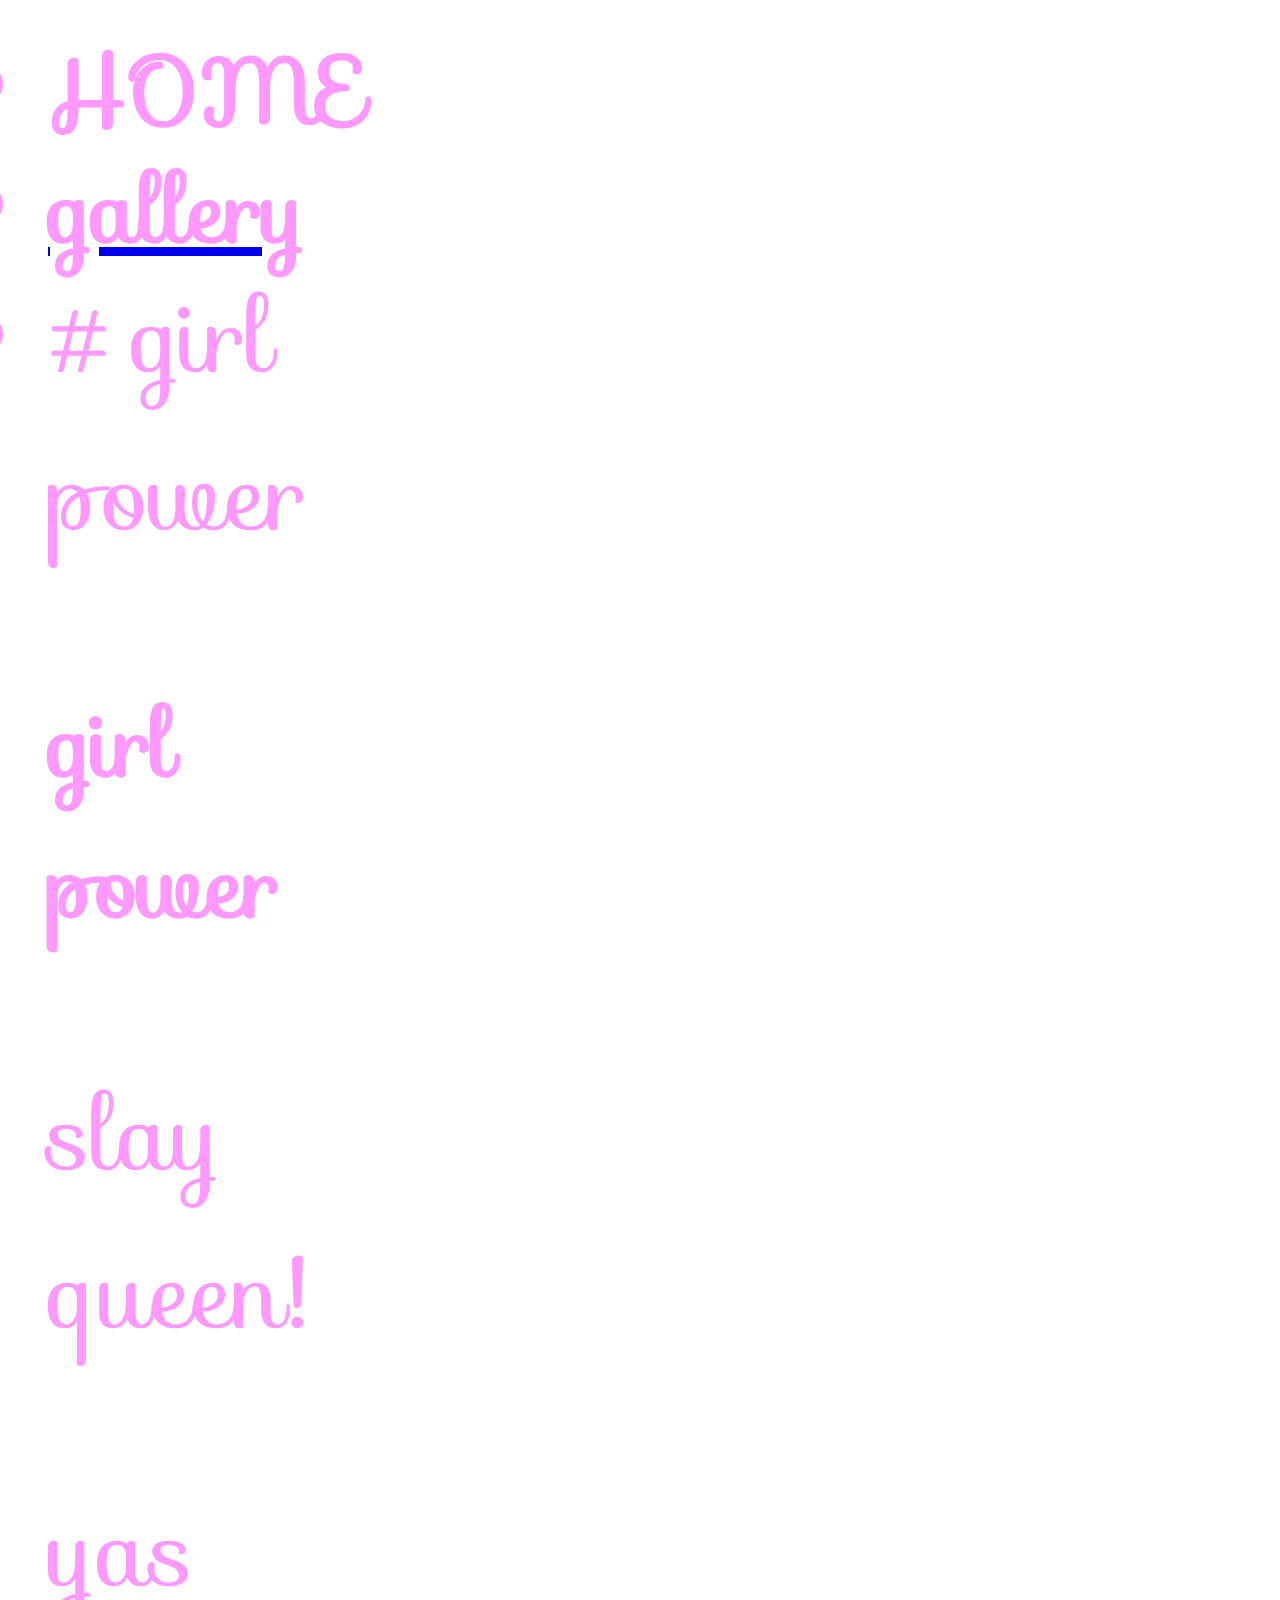
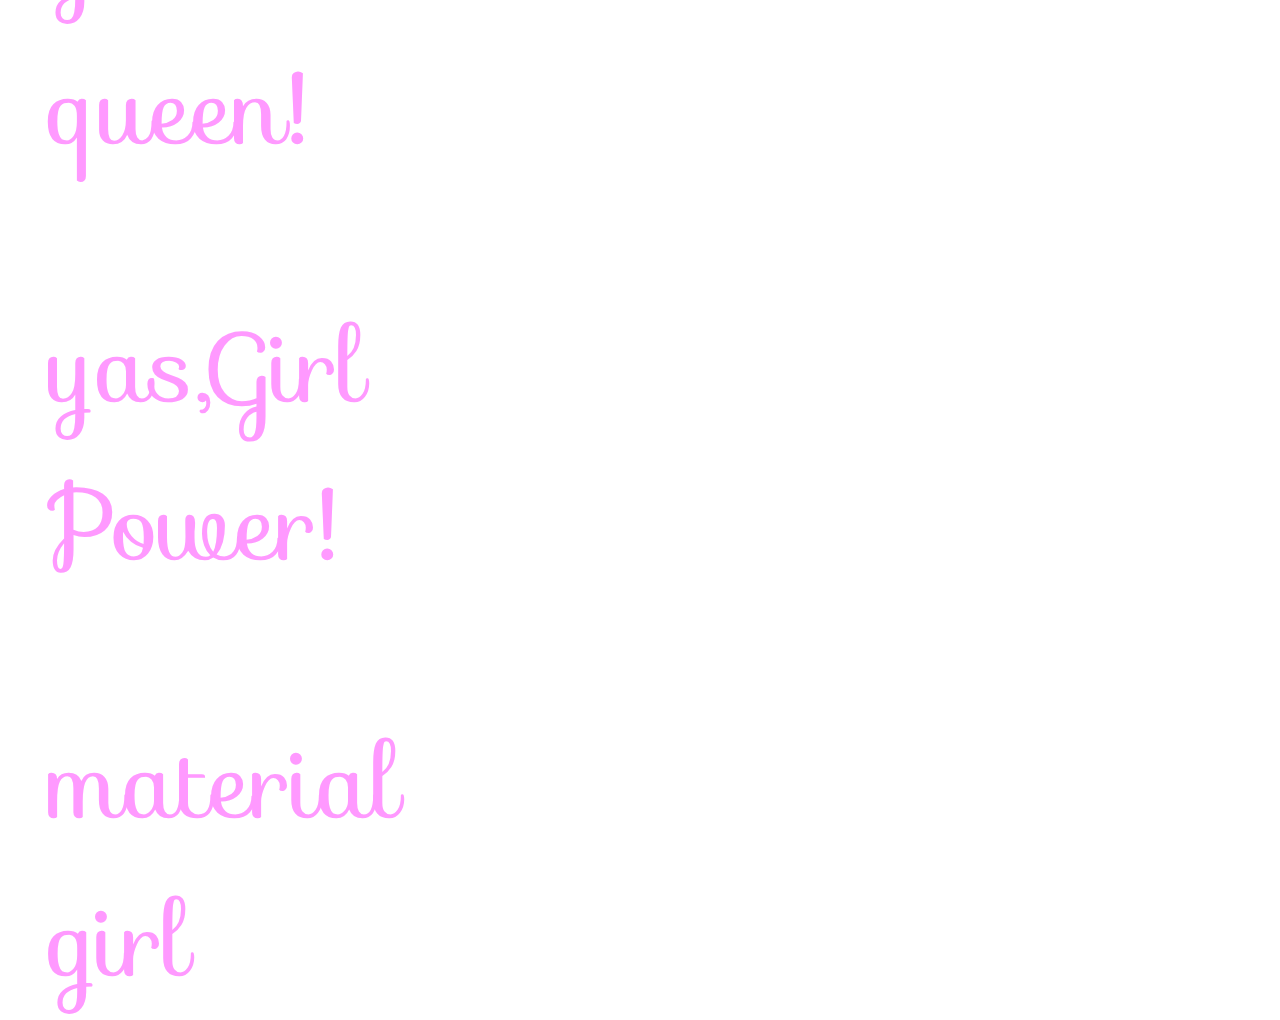
<file: Girl-Power/index.html>
﻿<html>
  <head>
    <title>Girl Power!</title>
    <link rel="apple-touch-icon" sizes="180x180" href="icon.jpeg">
<link rel="icon" type="image/png" sizes="32x32" href="icon.jpeg">
<link rel="icon" type="image/png" sizes="16x16" href="icon.jpeg">
    <div data-mesh-id="comp-kzmvs4djinlineContent-gridContainer" data-testid="mesh-container-content"><wix-dropdown-menu id="comp-kzmvs56j" class="_1oZ90 _3SSUZ hidden-during-prewarmup" tabindex="-1" dir="ltr" data-stretch-buttons-to-menu-width="false" data-same-width-buttons="false" data-num-items="3" data-menuborder-y="0" data-menubtn-border="0" data-ribbon-els="0" data-label-pad="0" data-ribbon-extra="0" data-dropalign="center" style="visibility: inherit; overflow-x: visible;" data-dropmode="dropDown"><nav class="l76As" id="comp-kzmvs56jnavContainer" aria-label="Site"><ul class="_2MHbW" id="comp-kzmvs56jitemsContainer" style="text-align:center" data-marginallchildren="true"><li id="comp-kzmvs56j0" data-direction="ltr" data-listposition="center" data-data-id="bmi23nr" data-state="menu selected  link" data-index="0" class="Y5j6d _3KF65" data-original-gap-between-text-and-btn="0" aria-hidden="false" style="width: 63px; height: 30px; position: relative; box-sizing: border-box; overflow: visible; visibility: inherit;"><a data-testid="linkElement" href"/" target="_self" class="_2DUrw" aria-haspopup="false"><div class="_1u8sp"><h1 class="" style="text-align:center"><p class="_1zyfI" style="text-align: center; line-height: 30px;" id="comp-kzmvs56j0label">HOME</p><h1></div></a></li><li id="comp-kzmvs56j1" data-direction="ltr" data-listposition="center" data-data-id="dataItem-kzpp6n7h" data-state="menu false  link" data-index="1" class="Y5j6d _3KF65" data-original-gap-between-text-and-btn="0" aria-hidden="false" style="width: 52px; height: 30px; position: relative; box-sizing: border-box; overflow: visible; visibility: inherit;"><a data-testid="linkElement" href="/media.html" target="_self" class="_2DUrw" aria-haspopup="false"><div class="_1u8sp"><h1 class="" style="text-align:center"><p class="_1zyfI" style="text-align: center; line-height: 30px;" id="comp-kzmvs56j1label">gallery</p><h1></div></a></li><li id="comp-kzmvs56j2" data-direction="ltr" data-listposition="center" data-data-id="dataItem-l02t3u8d" data-state="menu false  link" data-index="2" class="Y5j6d _3KF65" data-original-gap-between-text-and-btn="0" aria-hidden="false" style="width: 90px; height: 30px; position: relative; box-sizing: border-box; overflow: visible; visibility: inherit;">
<link href="style.css" rel="stylesheet" />
<link href="style2.css" rel="stylesheet" />
<link href='https://fonts.googleapis.com/css?family=Sofia' rel='stylesheet'>
  </head>
  <body>
    <p> </p>
    <p>#girl power</p> 
    <p> </p>
    <h1>girl power</h1>
    <p> </p>
   <p>slay queen!</p> 
    <p> </p>
  <p>yas queen!</p>
    <p> </p>
  <p>yas,Girl Power!</p> 
    <p> </p>
 <p>material girl</p>
  </body>
</html>
</file>
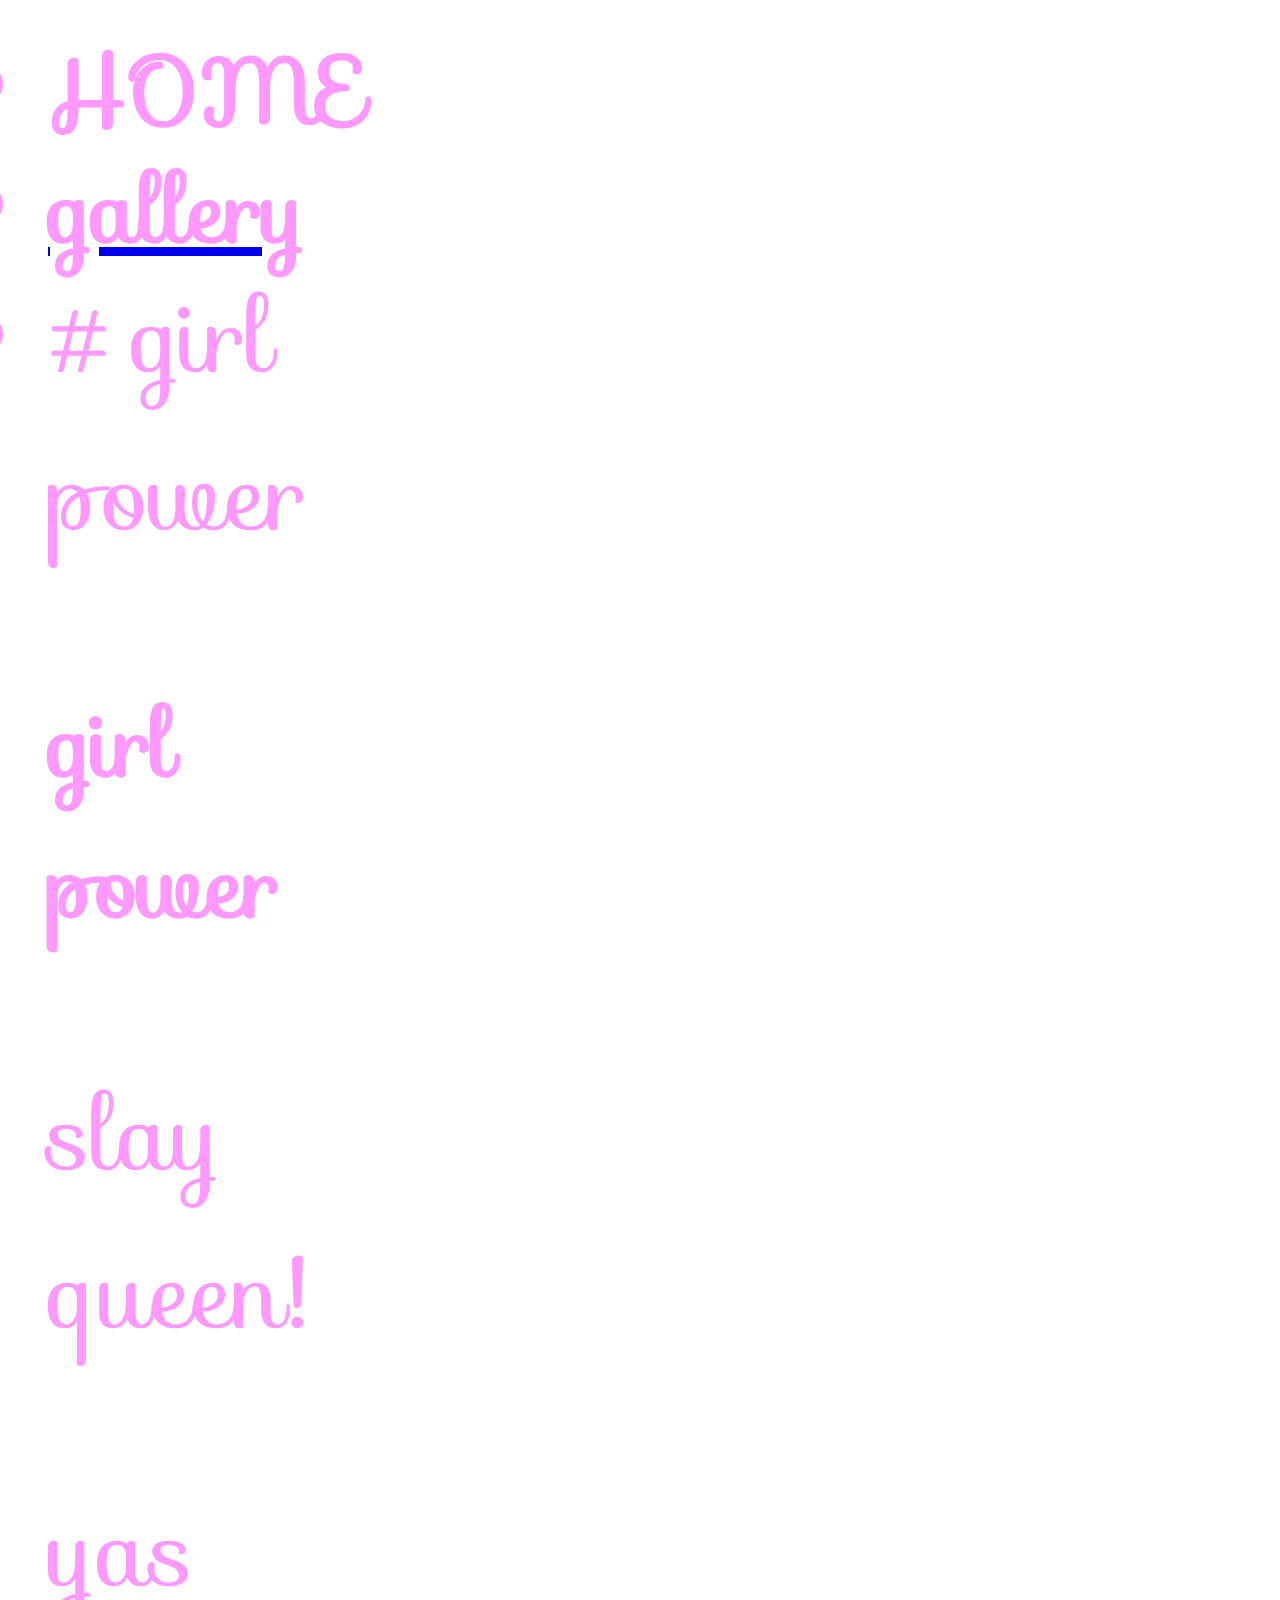
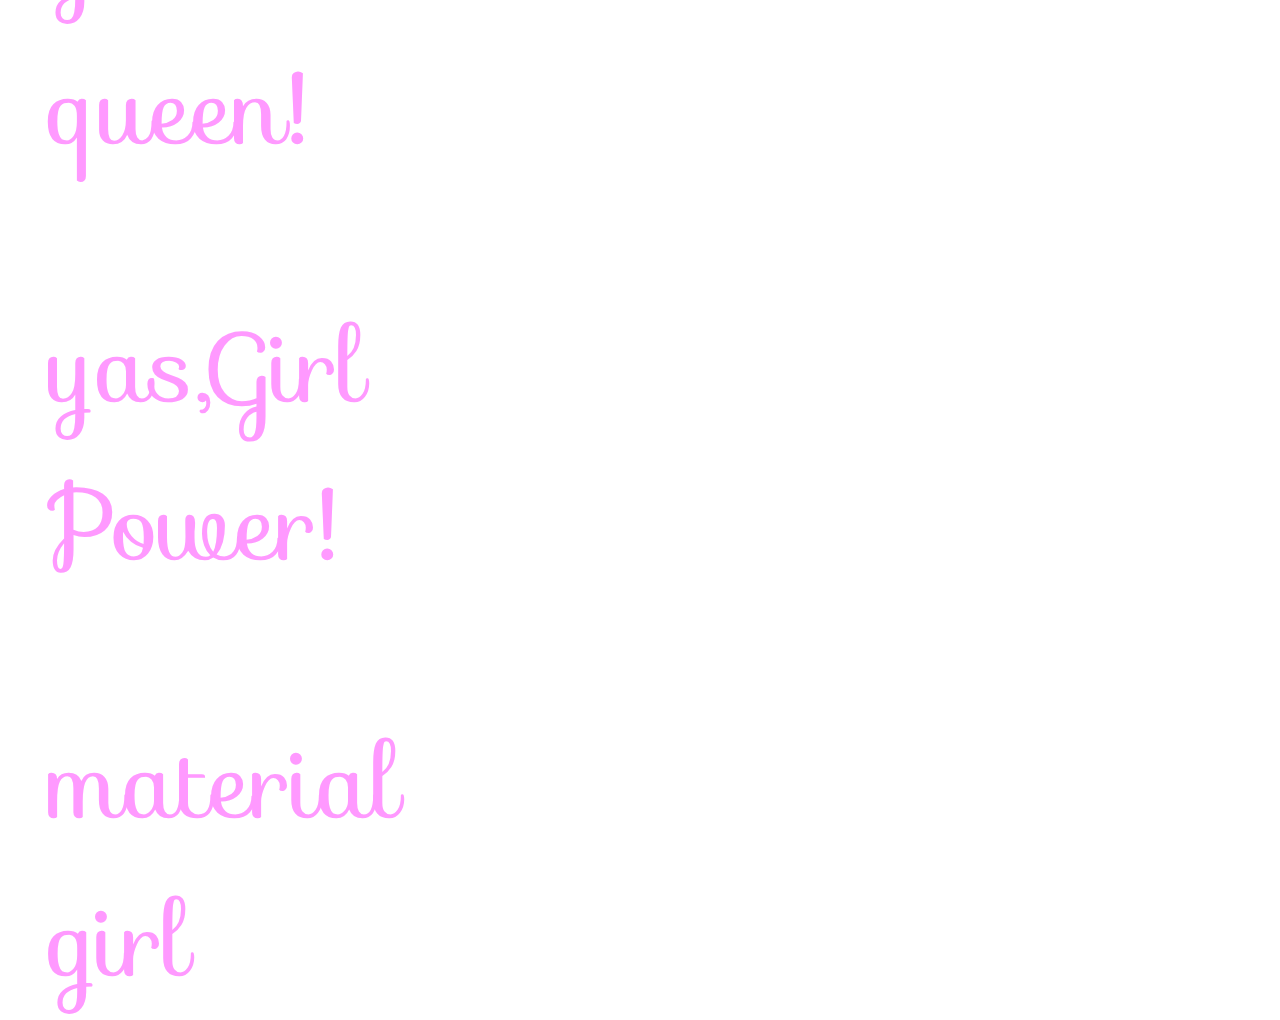
<file: Girl-Power/test.html>
﻿<html>
  <head>
    <title>Girl Power!</title>
    <link rel="apple-touch-icon" sizes="180x180" href="download (10).jpeg">
<link rel="icon" type="image/png" sizes="32x32" href="download (9).jpeg">
<link rel="icon" type="image/png" sizes="16x16" href="download (11).jpeg">
    <div data-mesh-id="comp-kzmvs4djinlineContent-gridContainer" data-testid="mesh-container-content"><wix-dropdown-menu id="comp-kzmvs56j" class="_1oZ90 _3SSUZ hidden-during-prewarmup" tabindex="-1" dir="ltr" data-stretch-buttons-to-menu-width="false" data-same-width-buttons="false" data-num-items="3" data-menuborder-y="0" data-menubtn-border="0" data-ribbon-els="0" data-label-pad="0" data-ribbon-extra="0" data-dropalign="center" style="visibility: inherit; overflow-x: visible;" data-dropmode="dropDown"><nav class="l76As" id="comp-kzmvs56jnavContainer" aria-label="Site"><ul class="_2MHbW" id="comp-kzmvs56jitemsContainer" style="text-align:center" data-marginallchildren="true"><li id="comp-kzmvs56j0" data-direction="ltr" data-listposition="center" data-data-id="bmi23nr" data-state="menu selected  link" data-index="0" class="Y5j6d _3KF65" data-original-gap-between-text-and-btn="0" aria-hidden="false" style="width: 63px; height: 30px; position: relative; box-sizing: border-box; overflow: visible; visibility: inherit;"><a data-testid="linkElement" href"/" target="_self" class="_2DUrw" aria-haspopup="false"><div class="_1u8sp"><h1 class="" style="text-align:center"><p class="_1zyfI" style="text-align: center; line-height: 30px;" id="comp-kzmvs56j0label">HOME</p><h1></div></a></li><li id="comp-kzmvs56j1" data-direction="ltr" data-listposition="center" data-data-id="dataItem-kzpp6n7h" data-state="menu false  link" data-index="1" class="Y5j6d _3KF65" data-original-gap-between-text-and-btn="0" aria-hidden="false" style="width: 52px; height: 30px; position: relative; box-sizing: border-box; overflow: visible; visibility: inherit;"><a data-testid="linkElement" href="/index.html" target="_self" class="_2DUrw" aria-haspopup="false"><div class="_1u8sp"><h1 class="" style="text-align:center"><p class="_1zyfI" style="text-align: center; line-height: 30px;" id="comp-kzmvs56j1label">gallery</p><h1></div></a></li><li id="comp-kzmvs56j2" data-direction="ltr" data-listposition="center" data-data-id="dataItem-l02t3u8d" data-state="menu false  link" data-index="2" class="Y5j6d _3KF65" data-original-gap-between-text-and-btn="0" aria-hidden="false" style="width: 90px; height: 30px; position: relative; box-sizing: border-box; overflow: visible; visibility: inherit;">
<link href="style.css" rel="stylesheet" />
<link href="style2.css" rel="stylesheet" />
<link href='https://fonts.googleapis.com/css?family=Sofia' rel='stylesheet'>
  </head>
  <body>
    <p>#girl power</p> 
    <h1>girl power</h1>
   <p>slay queen!</p>
 <p>yas queen!</p>
  <p>yas,Girl Power!</p>
  <p>material girl</p>
    <!--
    This script places a badge on your repl's full-browser view back to your repl's cover
    page. Try various colors for the theme: dark, light, red, orange, yellow, lime, green,
    teal, blue, blurple, magenta, pink!
    -->


  </body>
</html>
</file>
<file: Girl-Power/style.css>
body {
  font-family: 'Sofia';font-size: 100px;
  color: #ff99ff;
}

h1 {
  font-family: 'Sofia';font-size: 200px;
  color: #ff99ff;
}
</file>
<file: Girl-Power/style2.css>
h1 {
  font-family: 'Sofia';font-size: 90px;
}
</file>
